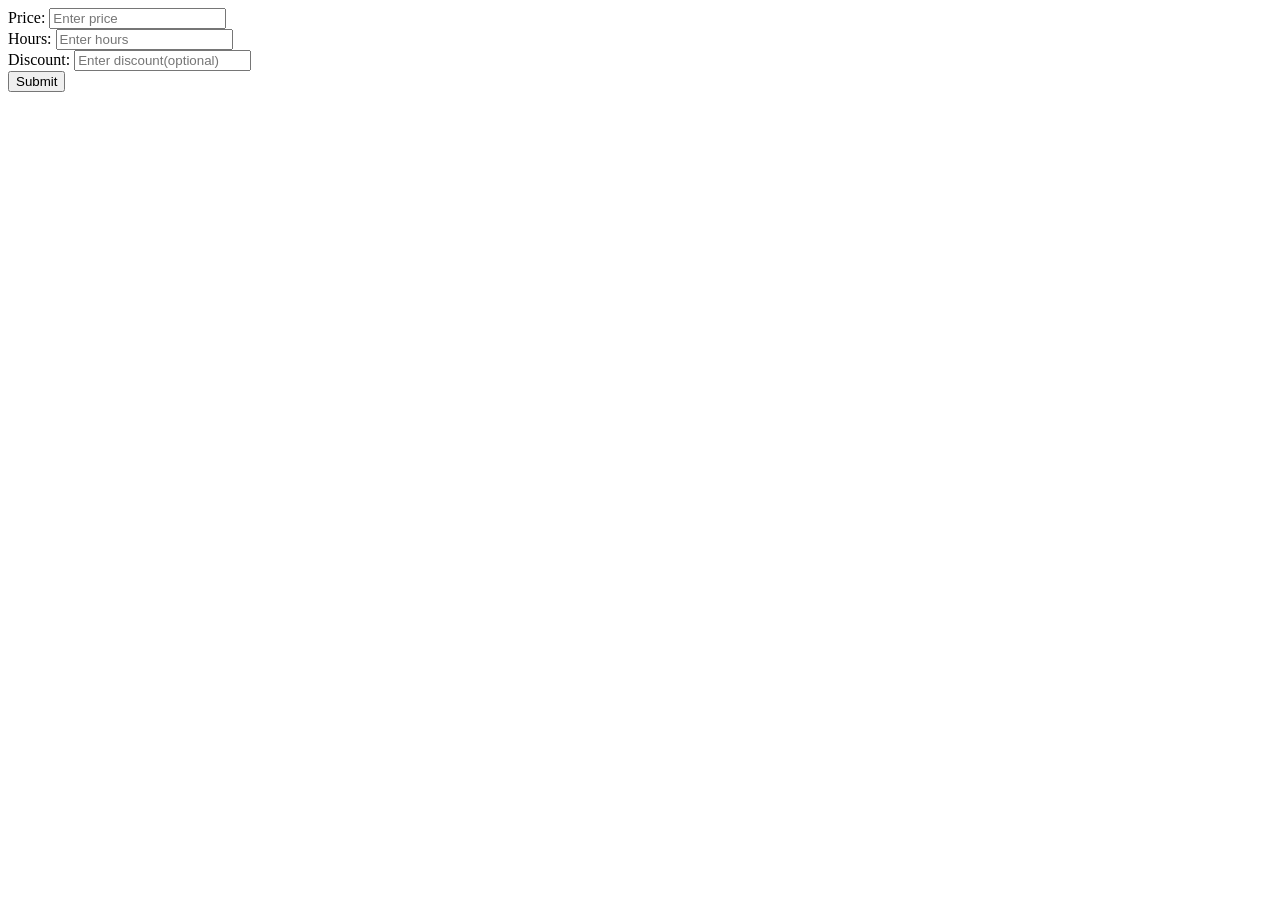
<file: PricePerHour/index.html>
<!DOCTYPE html>
<html lang="en">
<head>
 

    <meta charset="UTF-8">
    <meta name="viewport" content="width=device-width, initial-scale=1.0">
    <title>Price Per Hour</title>

</head>
<body>

    <main>
        <label for="price">Price:</label>
        <input type="number" id="price" name="price" placeholder="Enter price">
        <br>
        
        <label for="hours">Hours:</label>
        <input type="number" id="hours" name="hours" placeholder="Enter hours">
        <br>

        <label for="discount">Discount:</label>
        <input type="number" id="discount" name="discount" placeholder="Enter discount(optional)">
        <br>

        <button name="Submit" id="submit">Submit</button>
        <br>

        <div>
            <h1 id="result"></h1>
        </div>
    </main>    
      <script src="sum.js"></script>  
</body>
</html>
</file>
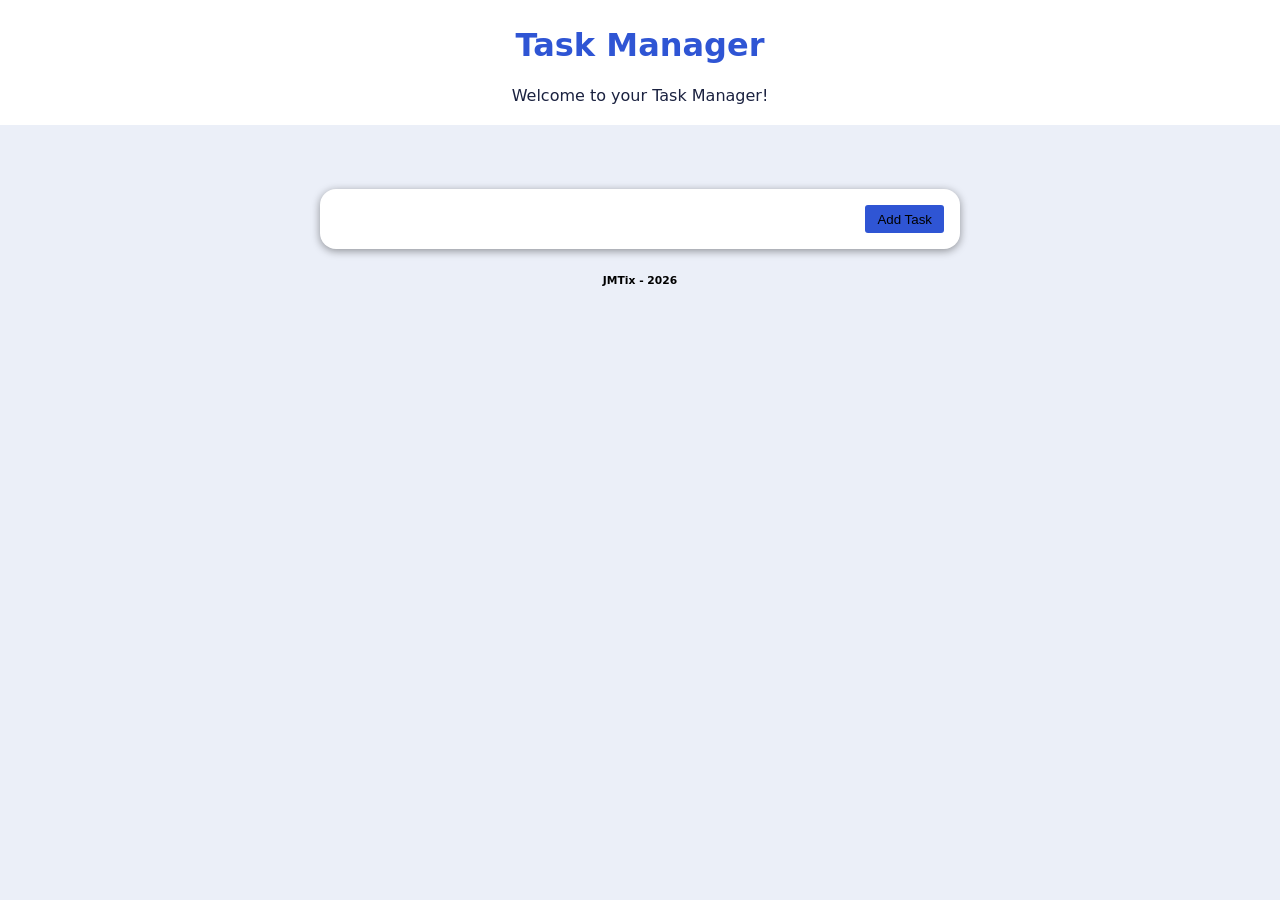
<file: TaskManager/index.html>
<!DOCTYPE html>
<html lang="en">
<head>
    <meta charset="UTF-8">
    <meta name="viewport" content="width=device-width, initial-scale=1.0">
    <link rel="stylesheet" href="style.css">

    <title>Task Manager</title>
</head>

<body>
    <script src="script.js" defer></script>
    <main>
        <header class="hero-header">
            <h1> Task Manager </h1>

            <p>Welcome to your Task Manager!</p>
        </header>

        

        <div class="task-container">    
            <button id="add-task">Add Task</button>
            
            <ul class="task-list">
               
            </ul>
        </div>

    </main>
    <footer>
        <h6>JMTix - 2026</h6>
    </footer>
</body>
</html>
</file>
<file: TaskManager/style.css>
* {
    box-sizing: border-box;
}

:root {
   
    --background:#ebeff8;
    --surface:#ffffff;
    --primary-color: #2f55d4;
    --text:#1b2240;
    --on-primary:#ffffff;
    --delete-color:#d93636;

}

body { 
    margin: 0;
    font-family: system-ui, -apple-system, "Segoe UI", sans-serif;
    background: var(--background);
}

footer {
     text-align: center;
}
ul {
    list-style: none;
    margin: 0;
    padding: 0;
  
}

h1 {
    color: var(--primary-color);
}

p {
    color: var(--text);
}

.hero-header {
    width: 100%;

    height: fit-content;

    text-align: center;

    padding-top: .3rem;
    padding-bottom: .3rem;

    background: var(--surface);
}

#add-task {
    margin-left: auto;
    padding: 0.4rem 0.75rem;

    background: var(--primary-color);

    border: 0px solid rgb(36, 36, 36);
    border-radius: 3px;

    transition: transform 0.2s ease-in-out;
}

#add-task:hover {
    transform: scale(1.1);
    border: 1px solid rgb(148, 147, 147);
}

#add-task:focus-visible {
    outline: 3px solid black;
}

.task-container {
    display: flex;
    flex-flow: column wrap;

    width: 100%;
    max-width: 40rem;
    min-height: 1rem;

    padding: 1rem;
    margin: auto;
    margin-top: 5%;

    background-color: var(--surface);
    border-radius: 16px;
    box-shadow: 0 2px 8px rgba(0,0,0,0.4);
}

.task-list {
    display: flex;
    flex-flow: column nowrap;
    
    width: 100%;
    height: auto;
}

.task-element {
    display: flex;
    flex-flow: row nowrap;

    align-items: center;  
}

.task-text {
    flex: 1;
}

.task-text.done {
  text-decoration: line-through;
}
.delete-button {
    
    padding: 0.4rem 0.9rem;
    margin-left: auto;
    background-color: var(--delete-color);

    border: none;
    border-radius: 4px;

    transition: transform 0.2s ease-in-out;
}

.delete-button:hover {
    transform: scale(1.1);
}

.delete-button:focus-visible {
    outline: 3px solid black;
}
</file>
